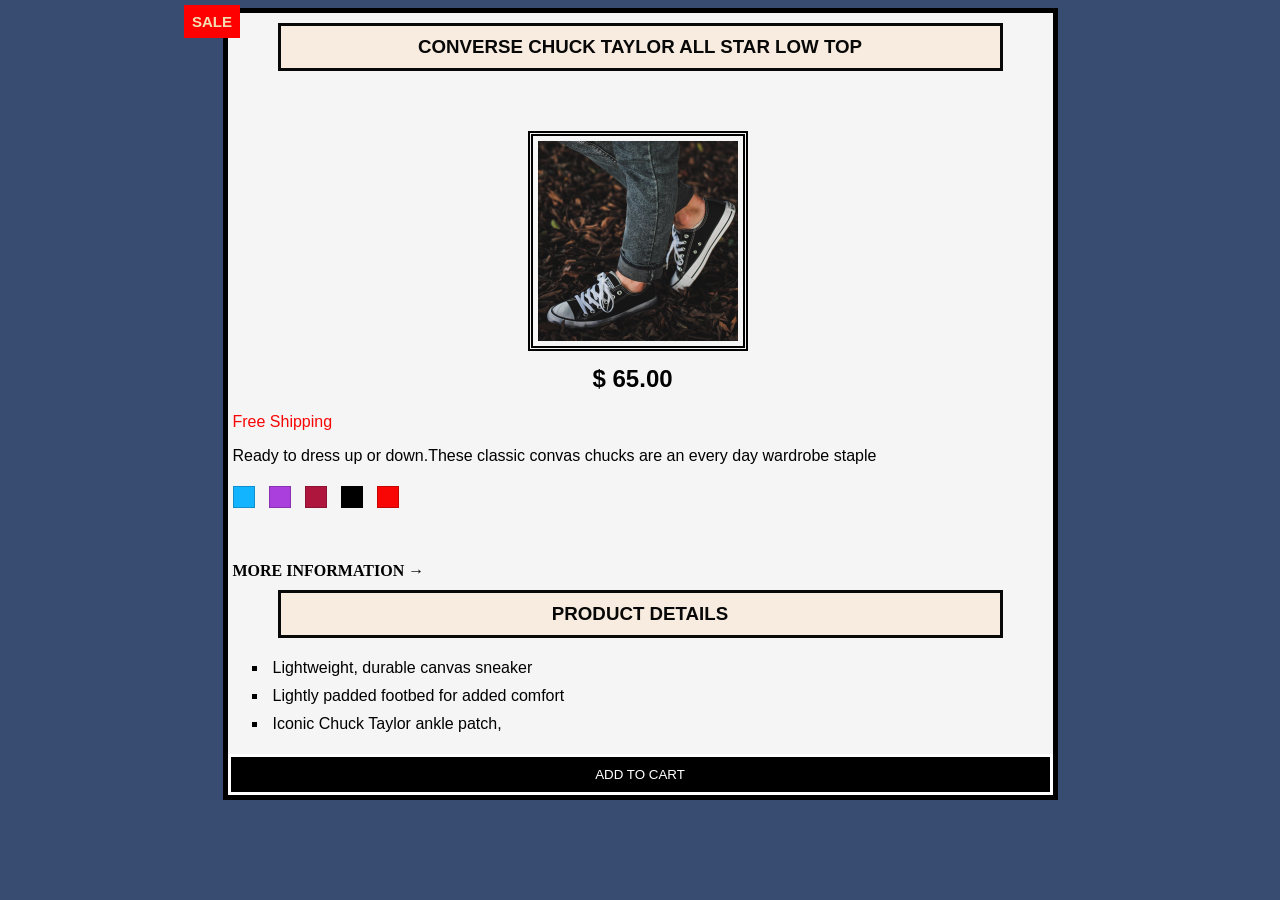
<file: index.html>
<!DOCTYPE html>
<html lang="en">
  <head>
    <link href="style3.css" rel="stylesheet" />
    <meta charset="UTF-8" />
    <meta name="viewport" content="width=device-width, initial-scale=1.0" />
    <title>Challenge#2</title>
  </head>
  <article>
    <aside>
      <body>
        <div class="container">
          <h1>Converse Chuck Taylor All Star Low Top</h1>
          <img
            id="img"
            src="challenges.jpg"
            alt="Converse black and white shoe"
            width="200"
            height="200"
          />
          <h2 class="price">$ 65.00</h2>
          <p id="free">Free Shipping</p>
          <p class="p-1">
            Ready to dress up or down.These classic convas chucks are an every
            day wardrobe staple
          </p>
          <div class="colorboxs">
            <div class="box blue"></div>
            <div class="box purple"></div>
            <div class="box wine"></div>
            <div class="box black"></div>
            <div class="box red"></div>
          </div>

          <a href="#">More Information &rarr;</a>
          <h3>Product Details</h3>
          <ul>
            <li class="li">Lightweight, durable canvas sneaker</li>
            <li class="li">Lightly padded footbed for added comfort</li>
            <li class="li">Iconic Chuck Taylor ankle patch,</li>
          </ul>
          <button id="button">Add to cart</button>
        </div>
      </body>
    </aside>
  </article>
</html>
</file>
<file: style3.css>
body {
  background-color: #384b70;
}
.container {
  width: 825px;
  margin: auto;
}
aside {
  background-color: whitesmoke;
  border: solid 5px;
  width: 825px;
  margin: 0 auto;
}
h1::after {
  content: "sale";
  color: wheat;
  background-color: red;
  padding: 8px;
  font-size: 15px;
  font-weight: bold;
  display: inline-block;
  position: absolute;
  top: 5px;
  right: 1040px;
}
h1,
h3 {
  color: rgb(8, 8, 8);
  text-align: center;
  font-family: sans-serif;
  text-transform: uppercase;
  background-color: rgb(247, 236, 223);
  padding: 10px;
  border: solid;
  margin: 10px 50px;
}
#img {
  padding: 5px;
  border: double 5px;
  margin-top: 50px;
  margin-left: 300px;
}
h2 {
  font-family: sans-serif;
  padding-left: 5px;
  margin-left: 360px;
  margin-top: 10px;
}

.p-1 {
  font-family: sans-serif;
  padding-left: 5px;
}
#free {
  color: #f80505;
  font-family: sans-serif;
  padding-left: 5px;
}
#button {
  color: rgb(255, 255, 255);
  background-color: black;
  text-transform: uppercase;
  border: solid;
  padding: 10px;
  width: 825px;
  margin-left: auto;
  margin-right: auto;
}
#button:hover {
  color: black;
  background-color: white;
  cursor: pointer;
  width: 825px;
  margin-left: auto;
  margin-right: auto;
}

a {
  color: black;
  text-decoration: none;
  font-weight: bold;
  text-transform: uppercase;
  padding: 10px 5px;
}
.box {
  display: inline-block;
  width: 20px;
  height: 20px;
  border: 1px solid rgba(0, 0, 0, 0.2);
  margin: 5px;
  margin-bottom: 50px;
  cursor: pointer;
}
.blue {
  background: #13b4ff;
}

.purple {
  background: #ab3fdd;
}

.wine {
  background: #ae163e;
}
.black {
  background-color: black;
}
.red {
  background-color: #f80505;
}
a:hover {
  background-color: brown;
  color: wheat;
}
.li {
  font-family: sans-serif;
  padding: 5px;
}
ul {
  list-style-type: square;
}
</file>
